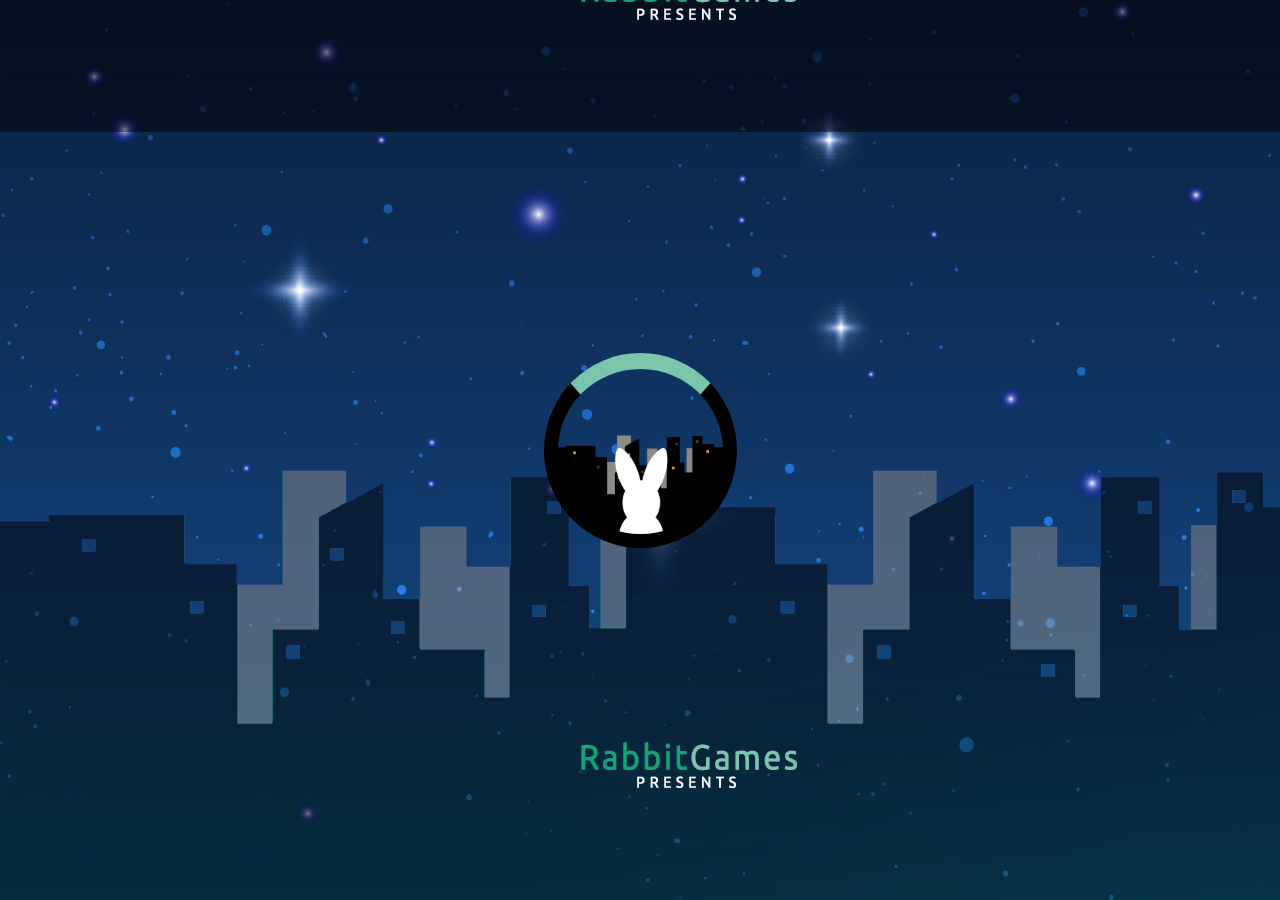
<file: index.html>
<!DOCTYPE html>
<html>
<head>
	<meta charset="utf-8">
	<link rel="stylesheet" href="main_1.css">
<!-- 	<meta http-equiv="refresh" content="6; menu.html"> -->
	<meta name="viewport" content="width=device-width, initial-scale=1">
	<link rel="stylesheet" href="https://cdnjs.cloudflare.com/ajax/libs/font-awesome/4.7.0/css/font-awesome.min.css">
	<title>RabbitGame</title>
</head>
<body>
	<div class="mobile-container">
				
		<div id="loader"></div>
		<div id="content-logo">
			<div id="backGR">
				<!-- <div class="starEfect">
					<img src="src/star.png" class="star" width="25" height="25">
				</div> -->
			</div>
		</div>
	</div>
</body>
</html>
</file>
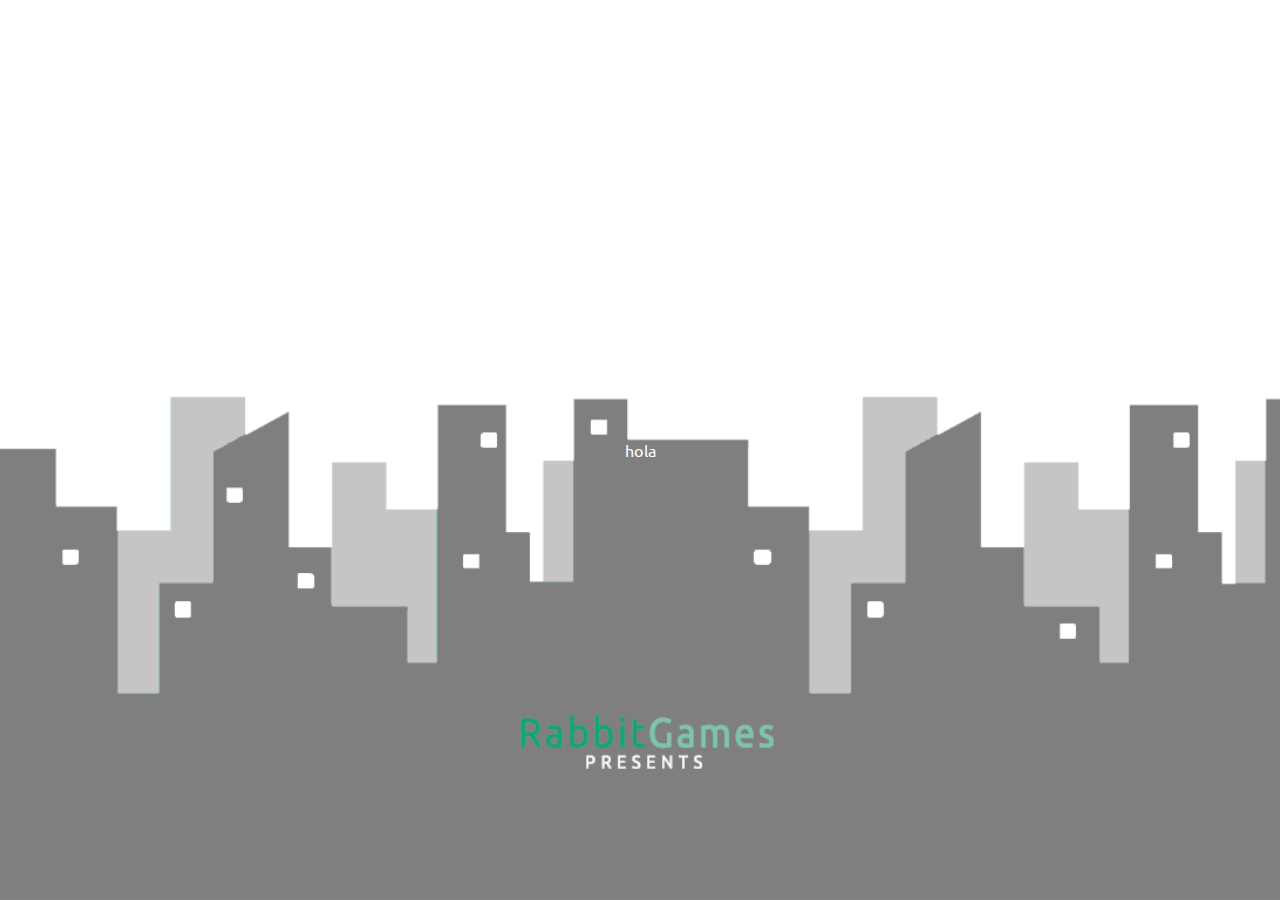
<file: menu.html>
<!DOCTYPE html>
<html>
<head>
	<meta charset="utf-8">
	<link rel="stylesheet" href="main_2.css">
	<meta name="viewport" content="width=device-width, initial-scale=1">
	<link rel="stylesheet" href="https://cdnjs.cloudflare.com/ajax/libs/font-awesome/4.7.0/css/font-awesome.min.css">
	<title>RabbitGame</title>
</head>
<body>
	<div class="mobile-container">
		hola
		
	</div>
<script src="mobile_1.js"></script>
</body>
</html>
</file>
<file: main_1.css>
* 
{
  margin:0;
  padding:0;
  overflow:hidden;
  font-family:ubuntuFS;
}

html
{
	width:100vw;
	height:100vh;
	display:flex;
	align-items:center;
	justify-content:center;
}

/*.star
{
	top:200px;
	left:320px;
	position:absolute;
}
*/
@font-face
{
	font-family:ubuntuFS;
	src:url(fonts/ubuntu-text.ttf);
}

.mobile-container
{
	color:#fff;
	width:100vw;
	height:100vh;
	display:flex;
	background:#96f0b0;
	align-items:center;
	flex-direction:column;
	justify-content:center;
	background:url(src/BackGD1A.png), url(src/sky.png) repeat-x;
	background-position:0 100%, 0 100%;
	animation: 3s backGR infinite alternate;
}

@keyframes backGR
{
  100%{background-position:0px 100%,-2500px 100%;}
}

img
{
	height:auto;
	max-width:100%;
}

#backGR
{
	width:170px; 
	height:170px;
	border-radius:100%;
	background:url(src/MagicGS3A.png) no-repeat, url(src/MagicGS3B.png) repeat-x;	background-size:cover; 
	background-position:0 100%, 0 100%;
	animation: 3s logo infinite alternate;
}

@keyframes logo
{
	100%{background-position:0px 100%,-400px 100%;}
}

#content-logo
{
	height:100vh;
	display:flex;
	max-width:500px;
	text-align:center;
	align-items:center;
	flex-direction:column;
	justify-content:center;
}

@media (orientation:landscape){body{flex-direction:row;}}
@media (orientation: portrait){body{flex-direction:column;}}

.txt
{
	font-size:14px;
	text-align:center;
	letter-spacing:5px;
}

#loader
{ 
	z-index:1;
  width:165px;
  height:165px;
	display:flex;
	position:absolute;
	border-radius:100%;
	align-items:center;
	justify-content:center;
  border:14px solid #000;
  border-top:16px solid #7cc5ad;
  animation:loader 2s linear infinite;
}

@keyframes loader
{
  0%{transform: rotate(0deg);} 100%{transform: rotate(360deg);}
}
</file>
<file: main_2.css>
* 
{
  margin:0;
  padding:0;
  overflow:hidden;
  font-family:ubuntuFS;
}

html
{
	width:100vw;
	height:100vh;
	display:flex;
	align-items:center;
	justify-content:center;
}

@font-face
{
	font-family:ubuntuFS;
	src:url(fonts/ubuntu-text.ttf);
}

.mobile-container
{
	color:#fff;
	height:100vh;
	display:flex;
	width:100vw;
	background:#96F0B0;
	align-items:center;
	flex-direction:column;
	justify-content:center;	background:url(src/BackGD1A.png) no-repeat center fixed;
	background-size:cover
}


img
{
	max-width:100%;
	height:auto;
}

#backGR
{
	height:200px;
	width:200px; 
	background:url(src/MagicGS3A.png) no-repeat, url(src/MagicGS3B.png) repeat-x;
	background-position:0 100%, 0 100%;
	background-size:cover; 
	animation: 3s logo infinite alternate;
	border-radius:100%;
}

@keyframes logo
{
	100%{background-position:0px 100%,-400px 100%;}
}

#content-logo
{
	height:100vh;
	max-width:500px;
	display: flex;
	align-items: center;
	justify-content:center;
	flex-direction:column;
	text-align:center;
}

@media (orientation:landscape){body{flex-direction:row;}}
@media (orientation: portrait){body{flex-direction: column;}}

.txt
{
	font-size:14px;
	letter-spacing:5px;
	text-align:center;
}

#loader
{

	display:flex;
	align-items:center;
	justify-content:center;
  z-index: 1;
  width: 200px;
  height: 200px;
  border: 16px solid #f3f3f3;
  border-radius: 100%;
  border-top: 16px solid #14a376;
  animation: spin 2s linear infinite;
  position:absolute;
}

@keyframes spin
{
  0%
  {transform: rotate(0deg);}
  
  100%
  {transform: rotate(360deg);}
}
</file>
